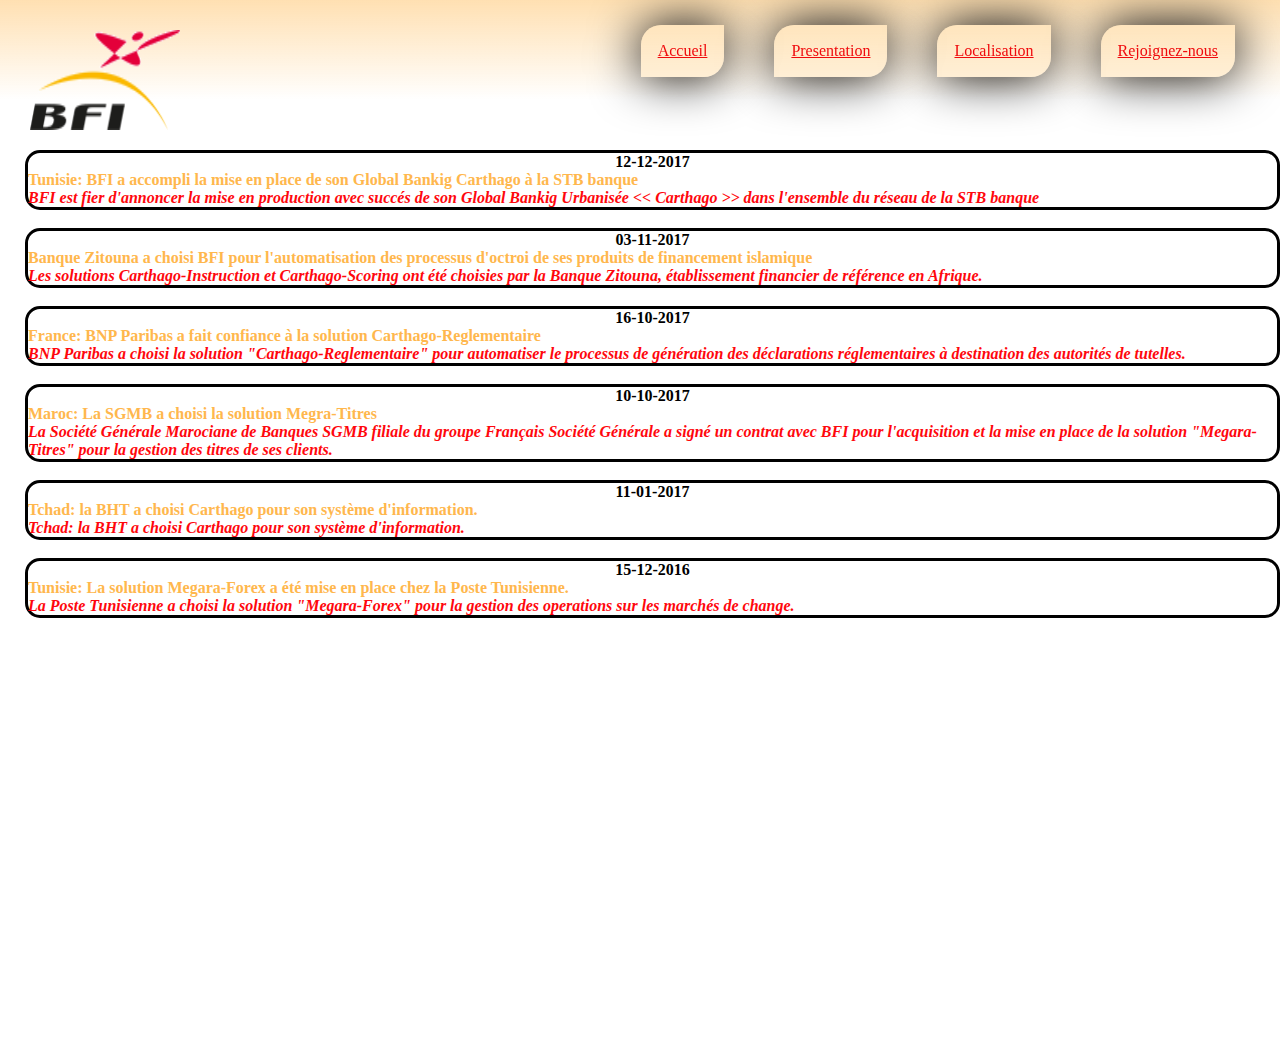
<file: page/actualite.html>
<!DOCTYPE html>
<html lang="en">
<head>
    <meta charset="UTF-8">
    <meta name="viewport" content="width=device-width, initial-scale=1.0">
    <title>bfi actualite</title>
    <link rel="stylesheet" href="../my.css">
</head>
<body>
    <nav>
        <img src="../log.png" alt="" class="log" >
        <div class="menu">
          <ul>
            <li><a href="reg.html">Rejoignez-nous</a></li>
            <li><a href="localisation.html">Localisation</a></li>
            <li><a href="presentation.html">Presentation</a></li>
            <li><a href="../index.html">Accueil</a></li>
          </ul>
        </div>
      </nav>
    <div class="act">
    <div class="pact">
        <p class="p1act">12-12-2017</p>
        <p class="p2act">Tunisie: BFI a accompli la mise en place de son Global Bankig Carthago à la STB banque</p>
        <p class="p3act">BFI est fier d'annoncer la mise en production avec succés de son Global Bankig Urbanisée << Carthago >> dans l'ensemble du réseau de la STB banque </p>
    </div>
    <br>
    <div class="pact">
        <p class="p1act">03-11-2017</p>
        <p class="p2act">Banque Zitouna a choisi BFI pour l'automatisation des processus d'octroi de ses produits de financement islamique</p>
        <p class="p3act">Les solutions Carthago-Instruction et Carthago-Scoring ont été choisies par la Banque Zitouna, établissement financier de référence en Afrique.</p>
    </div>
    <br>
    <div class="pact">
        <p class="p1act">16-10-2017</p>
        <p class="p2act">France: BNP Paribas a fait confiance à la solution Carthago-Reglementaire</p>
        <p class="p3act">BNP Paribas a choisi la solution "Carthago-Reglementaire" pour automatiser le processus de génération des déclarations réglementaires à destination des autorités de tutelles.</p>
    </div>
    <br>
    <div class="pact">
        <p class="p1act">10-10-2017</p>
        <p class="p2act">Maroc: La SGMB a choisi la solution Megra-Titres</p>
        <p class="p3act">La Société Générale Marociane de Banques SGMB filiale du groupe Français Société Générale a signé un contrat avec BFI pour l'acquisition et la mise en place de la solution "Megara-Titres" pour la gestion des titres de ses clients. </p>
    </div>
    <br>
    <div class="pact">
        <p class="p1act">11-01-2017</p>
        <p class="p2act">Tchad: la BHT a choisi Carthago pour son système d'information.</p>
        <p class="p3act">Tchad: la BHT a choisi Carthago pour son système d'information.</p>
    </div>
    <br>
    <div class="pact">
        <p class="p1act">15-12-2016</p>
        <p class="p2act">Tunisie: La solution Megara-Forex a été mise en place chez la Poste Tunisienne.</p>
        <p class="p3act">La Poste Tunisienne a choisi la solution "Megara-Forex" pour la gestion des operations sur les marchés de change. </p>
    </div>
</div>
</body>
</html>
</file>
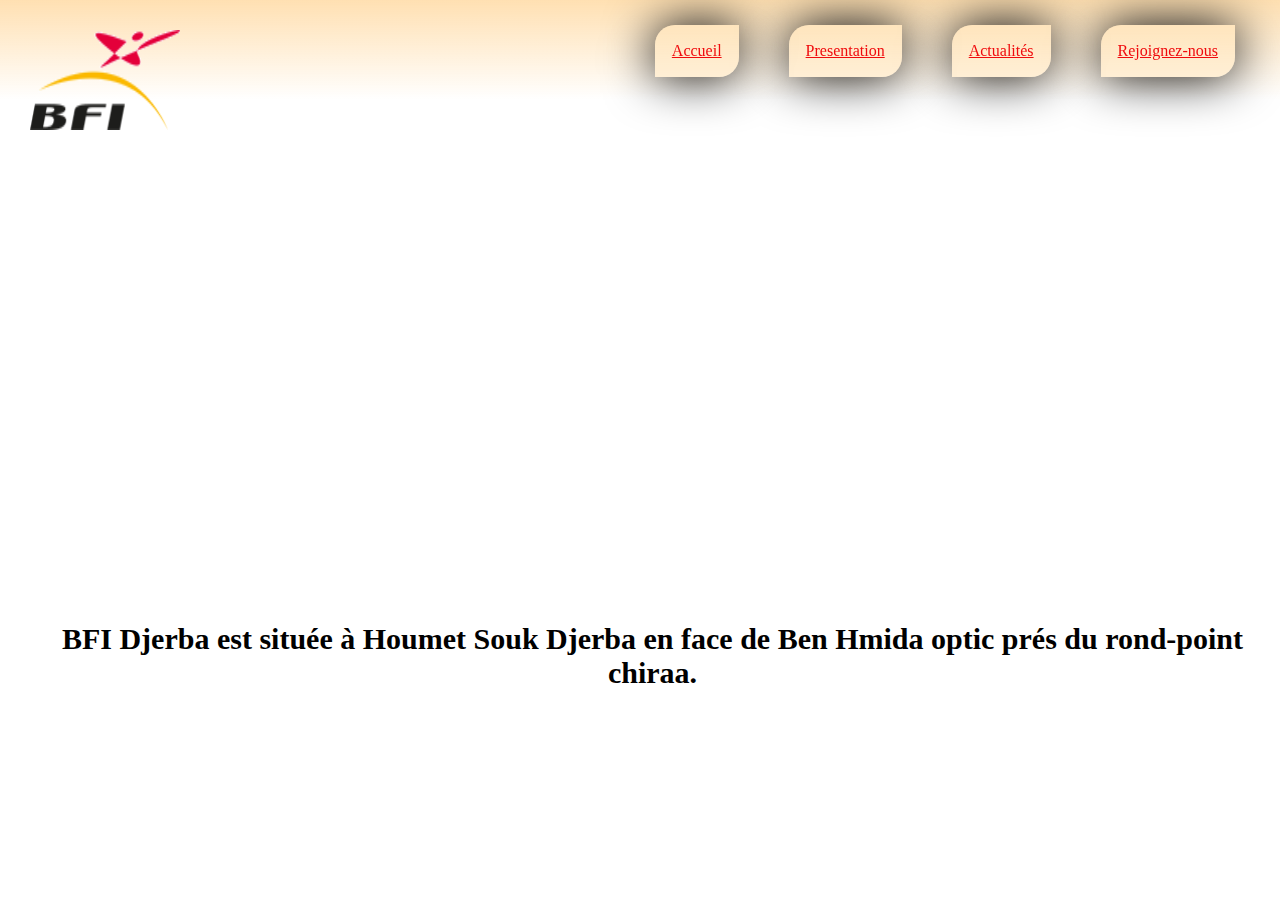
<file: page/localisation.html>
<!DOCTYPE html>
<html >
<head>
  <title>bfi localisation</title>
  <link rel="stylesheet" href="../my.css">
</head>
<body>
  <nav>
    <img src="../log.png" alt="" class="log" >
      <ul>
        <li><a href="reg.html">Rejoignez-nous</a></li>
        <li><a href="actualite.html">Actualités</a></li>
        <li><a href="presentation.html">Presentation</a></li>
        <li><a href="../index.html">Accueil</a></li>
      </ul>
  </nav>
  <div>
    <div class="maps">
      <iframe  src="https://www.google.com/maps/embed?pb=!4v1599434542037!6m8!1m7!1snW4IBzyDmILXTKwJnATvQA!2m2!1d33.87161087842274!2d10.85348975317995!3f305.75820474489655!4f8.704624215009915!5f0.7820865974627469" width="600" height="450" frameborder="0" style="border:0;" allowfullscreen="" aria-hidden="false" tabindex="0">
      </iframe>
    </div>
    <br>
    <div class="text-loc">
      <p>BFI Djerba est située à Houmet Souk Djerba en face de Ben Hmida optic prés du rond-point chiraa. </p>
    </div>
  </div>
</body>
</html>
</file>
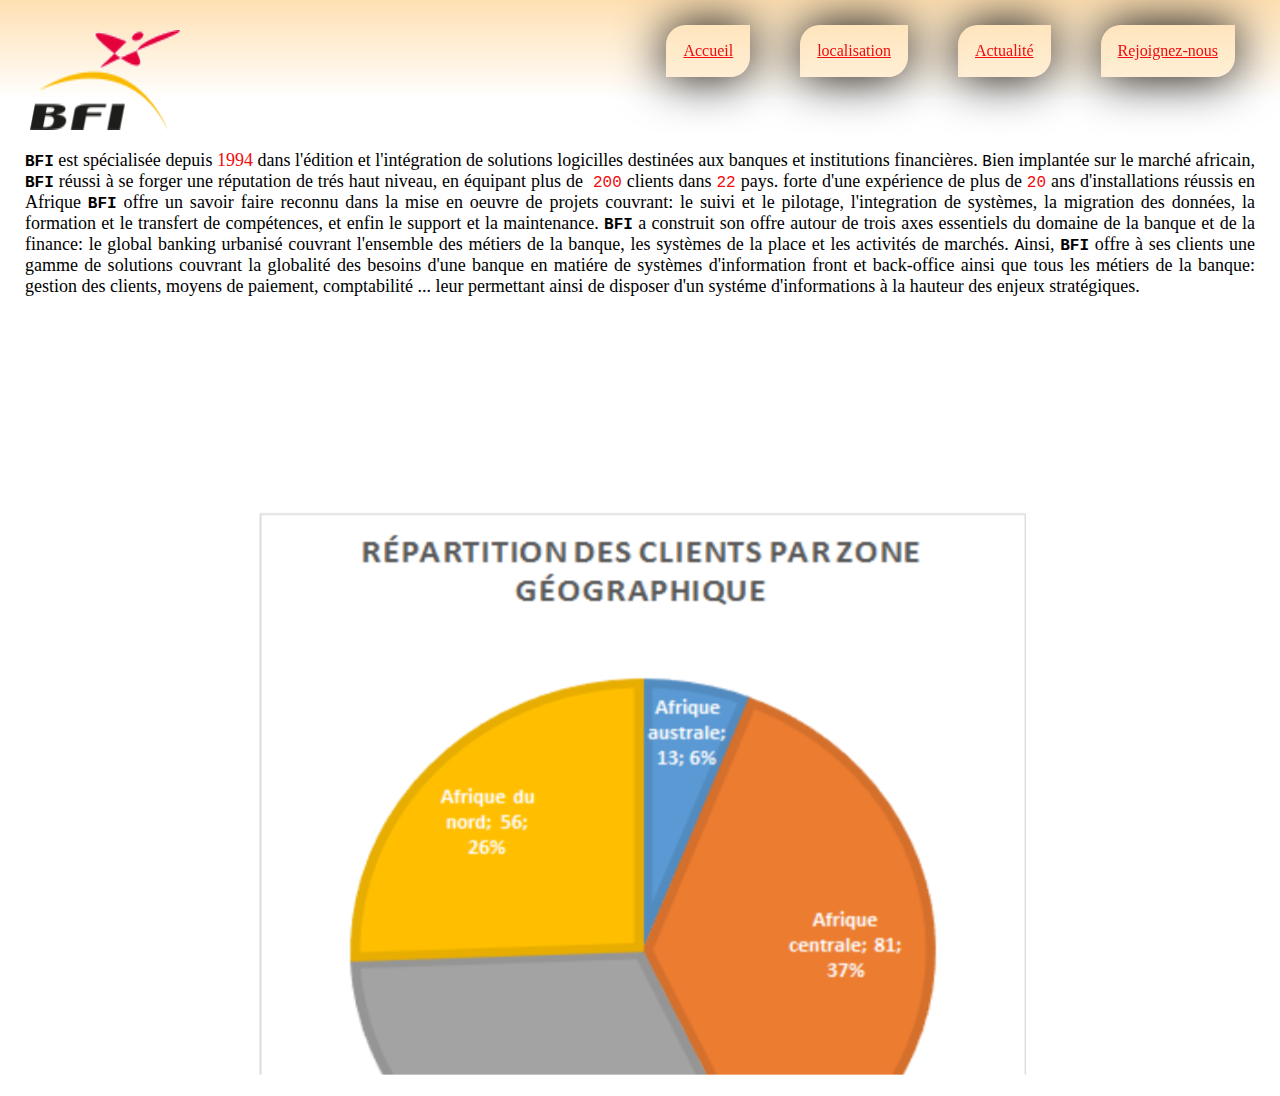
<file: page/presentation.html>
<!DOCTYPE html>
<html >
<head>
  <title>bfi presentation</title>
  <link rel="stylesheet" href="../my.css">
</head>
<body>
  <nav>
    <img src="../log.png" alt="" class="log" >
      <ul>
        <li><a href="reg.html">Rejoignez-nous</a></li>
        <li><a href="actualite">Actualité</a></li>
        <li><a href="localisation.html">localisation</a></li>
        <li><a href="../index.html">Accueil</a></li>
      </ul>
  </nav>
  <div id="tpresent">
     <p><spam id="g"><samp id="majus">bfi</samp></spam> est spécialisée depuis <spam id="r">1994</spam> dans l'édition et l'intégration de solutions logicilles destinées aux banques et institutions financières.
      <samp id="majus">b</samp>ien implantée sur le marché africain, <spam id="g"><samp id="majus">bfi</samp></spam> réussi à se forger une réputation de trés haut niveau, en équipant plus de<samp id="r"> 200</samp> clients dans <samp id="r"> 22</samp> pays.
      forte d'une expérience de plus de <samp id="r"> 20</samp> ans d'installations réussis en Afrique  <spam id="g"><samp id="majus">bfi</samp></spam> offre un savoir faire reconnu dans la mise en oeuvre de projets couvrant: le suivi et le pilotage, l'integration de systèmes, la migration des données, la formation et le transfert de compétences, et enfin le support et la maintenance.
      <spam id="g"><samp id="majus">bfi</samp></spam> a construit son offre autour de trois axes essentiels du domaine de la banque et de la finance: le global banking urbanisé couvrant l'ensemble des métiers de la banque, les systèmes de la place et les activités de marchés.
      <samp id="majus">a</samp>insi, <spam id="g"><samp id="majus">bfi</samp></spam> offre à ses clients une gamme de solutions couvrant la globalité des besoins d'une banque en matiére de systèmes d'information front et back-office ainsi que tous les métiers de la banque: gestion des clients, moyens de paiement, comptabilité ... leur permettant ainsi de disposer d'un systéme d'informations à la hauteur des enjeux stratégiques.
     </p>
  </div>
  <div id="imgp">
  <img src="../presentation.png" alt="" id="imgp">
  </div>
</body>
</html>
</file>
<file: my.css>
html,body{
  height: 100%;
}
*{margin: 0;}
.log{
  height: 100px;
  width: 150px;
}

nav{position: fixed;
top: 0;
left: 0;
width:100%;
height: 100px;
background: linear-gradient(#FFE0B2 , rgba(0, 0, 255, 0) );
z-index: 99;}

nav ul{
  height: 100%;
  position: absolute;
  top: 0;
  right: 0;
  float: right;
  margin-right: 20px;
  list-style: none;
}
nav ul li {
  box-shadow: 0 0 50px;
  float: right;
  margin :25px;
  background-color: rgba(255,224,178,0.4);
  padding: 17px;
  border-top-left-radius:20px;
  border-bottom-right-radius:20px;
    transition-duration: 1s;
}

nav ul li:hover{
  transform: scale(1.8,1.5) translate(0 , 20px);
  border-bottom-left-radius: 50px;
  margin: 0;

}
.video{
  width: 100%;
  margin: 0;
}
nav img {
  margin: 30px;
}
.tit1{
  background-color: #FFB74D;
  position: absolute;
  top: 40%;
  left: 30%;
  padding: 40px 40px 100px 40px;
  border-top-left-radius: 50px;
  box-shadow: 0 0 50px;
}
.tit2{
  background-color: #FFB74D;
  position: absolute;
  top: 60%;
  left: 50%;
  font-size: 70px;
  padding: 100px 40px 40px 40px;
  border-bottom-right-radius: 50px;
  box-shadow: 0 0 50px;
}
iframe{
  width: 100%;
  margin-top: 150px;
}
.bg{
  margin-top: 150px;
  height: 100%;
  background-image: url('../joinus.jpg');
  background-size: cover;
  background-repeat: no-repeat;
}
#tpresent{
  margin-top: 150px;
  height: 100%;
  text-align: justify;
  font-size: large;
  margin-left: 25px;
  margin-right: 25px;
}
table {
  color: #F00B0D;
  font-size: 25px;
}
td{
  box-shadow: 0 0 20px ;
  border-radius: 50px;
  padding: 20px;
}
table input , table select{
  border-radius: 7px;
  height: 20px;
  transform: translate(50%, 0 );
  box-shadow: 0 0 30px #FFB74D;
}
.titre_recrut{
  font-size: 70px;
  text-align: center;
  color: #FF070D;
}
a{
  color: #F00B0D;
}
a:visited{
  color: #FF070D;
}
#g{
  font-weight: bold;
}
#r{
  color: #F00B0D;
}
#majus{
  text-transform: uppercase;
}
#imgp{
  text-align: center;
  margin:-270px;
}
.act{
  margin-top: 150px;
  height: 60%;
  margin-left: 25px;
}
.pact{
  border-style: solid;
  border-radius: 15px;
  font-weight :bold;
}
.p1act{
text-align: center;
}
.p2act{
  color: #FFB74D;
}
.p3act{
  color: #FF070D;
  font-style: italic;
}
.maps{
  margin-left: 25px;
}
.text-loc{
  margin-left: 25px;
  font-weight: bolder;
  font-size: 30px;
  text-align: center;
}
</file>
